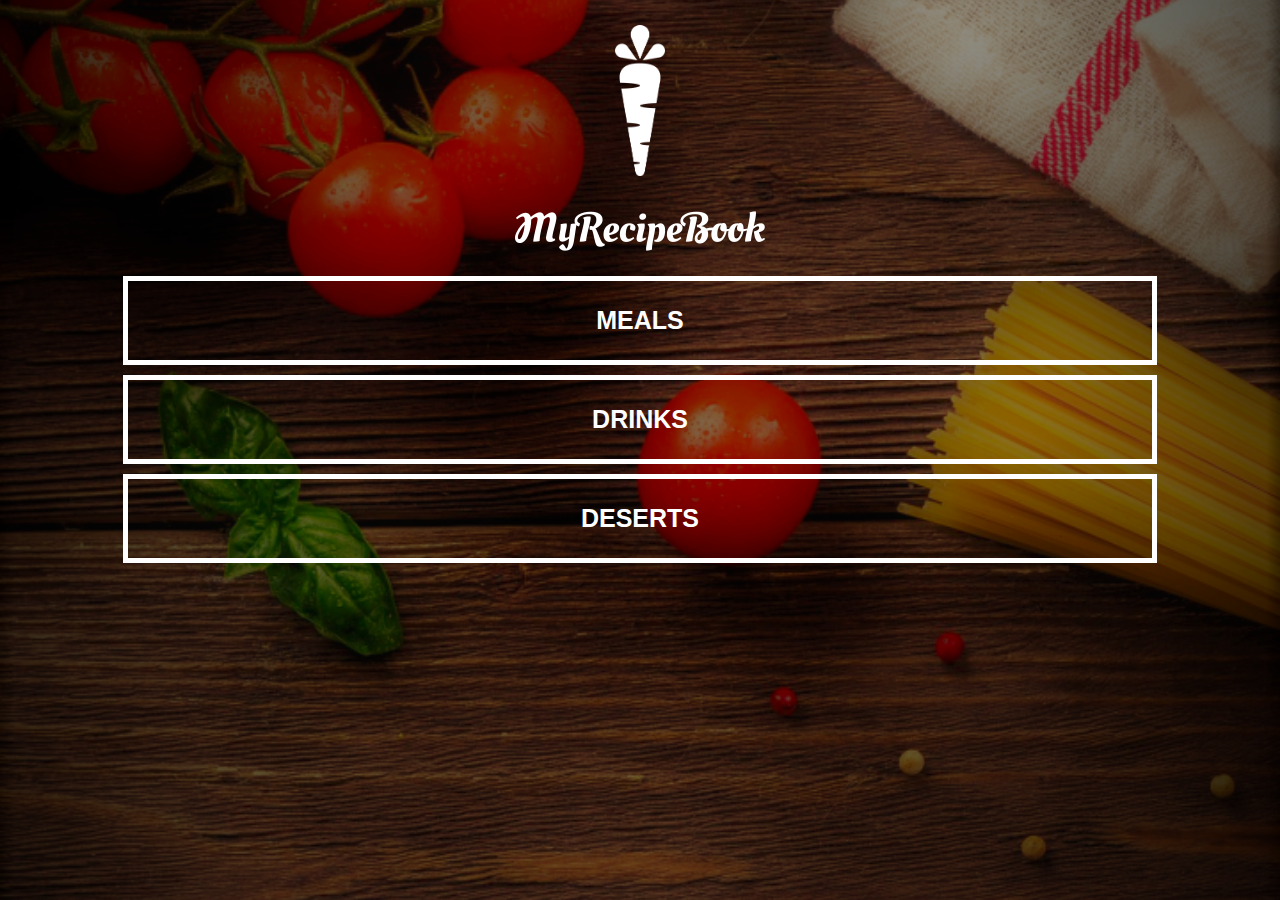
<file: index.html>
<!DOCTYPE html>
<html>
    <head>
        <title>My Recipe Book</title>
        <link rel="stylesheet" href="style.css">
    
    </head>
    
    <body class="body-home">
        <div id="home">
            
            <img src="images/logo-img.png" id="home-logo-img">
            <img src="images/logo-text.png" id="home-logo-text">
            
            <div class="home-menu">
                
                <a href="meals.html" class="home-menu-item">
                    <p>Meals</p>
                </a>
                
                <a href="drinks.html" class="home-menu-item">
                    <p>Drinks</p>
                </a>
                
                <a href="deserts.html" class="home-menu-item">
                    <p>Deserts</p>
                </a>
                
                
            </div>
        </div>
                   
    
    </body>
</html>
</file>
<file: style.css>
html{
    height: 100%;
}



body {
    font-family: sans-serif;
    
    margin: 0;
    padding: 0;
        
    height: 100%;    
}

.body-home{
    background-image: url('images/background-01-port.png');
    background-position: center;
    background-attachment: fixed;
    background-repeat: no-repeat;
    background-size: cover;
}

.body-meals{
    background-image: url('images/background-02-port.png');
    background-position: center;
    background-attachment: fixed;
    background-repeat: no-repeat;
    background-size: cover;
}

/*========== HEADER ==========*/

.header{
    background-color: #2196f3;
    
    width: 100%;
    height: 50px;
    top: 0;
    
    position: fixed;
    overflow: hidden;
    
    text-align: center;
}

.header i{
    float: left;
    padding: 17px 0px 0px 17px;
    color: #ffffff;
}

.header img{
    width: 150px;
    padding-top: 14px;
    padding-right: 25px;
}


/*========== HOME PAGE ==========*/

#home-logo-img{
    width: 50px;
    display: block;
    margin: auto;
    padding: 25px 10px 10px 10px;
}

#home-logo-text{
    width: auto;
    display: block;
    margin: auto;
    padding: 25px;
    
}

/*=====HOME PAGE MENU=====*/

.home-menu-item{
text-decoration: none;
text-transform: uppercase;
    
    color: white;
    font-size: 25px;
    font-weight: bold;
    text-align: center;
    border: 5px solid white;
    
    display: block;
    margin: auto;
    margin-bottom: 10px;
    width: 80%
    
}

/*========== MEALS PAGE ==========*/

#meals {
    padding-top: 50px;
}

/*=====MEALS PAGE MENU=====*/

.meals-list a{
    text-decoration: none;
}

.meals-list-item{
    border: 5px solid #1a1a1a;
    margin: 10px;
}

.meals-list-item h1{
    font-weight: bold;
    font-size: 20px;
    color: #1a1a1a;
    padding-left: 10px;
}

.meals-list-item i {
    float: right;
    color: #1a1a1a;
    padding-right: 10px;
}

.meals-list-item p{
    font-size: 15px;
    font-style: italic;
    color: #4d4d4d;
    margin-top: -7px;
    padding-left: 10px;
}

/*========== RECIPE PAGE ==========*/

#recipe {
    padding-top: 50px;
}

/*===== RECIPE DETAILS =====*/

.recipe-details img{
    width: 100%;
}

.recipe-details h1{
    font-size: 25px;
    text-align: center;
    border: 5px solid #1a1a1a;
    margin: 10px;
    padding: 5px;
}

.recipe-details h2 {
    font-size: 20px;
    text-align: left;
    margin: 0;
    margin-left: 10px;
}

.recipe-details-info {
    margin-left: 25px;
    margin-right: 25px;
}

.recipe-details-info p {
    font-size: 13px;
    display: inline-block;
}

.recipe-details-ingredients label{
    line-height: 25px;
    margin-left: 10px;
}

.recipe-details-steps {
 padding-top: 20px;   
}

.recipe-details-steps ol {
  padding-left: 20px;   
}

/*========== RESPONSIVE LAYOUTS ==========*/
@media only screen and (main-width: 600px) {
    #meals {
        width: 80%;
        margin: auto
    }
    
    #recipe {
        width: 80%;
        margin: auto
    }

}

@media only screen and (main-width: 1000px){
    #meals {
        width: 60%;
        margin: auto
    }
    
    #recipe {
        width: 60%;
        margin: auto
    }

}

@media only screen and (main-width: 1500px){
    #meals {
        width: 40%;
        margin: auto
    }
    
    #recipe {
        width: 40%;
        margin: auto
    }
}


@media only screen and (main-width: 720px) {
    .body-home {
        background-image: url(images/background-01-land.png);
    }
    .body-meals {
        background-image: url(images/background-02-land.png);
    }
}
</file>
